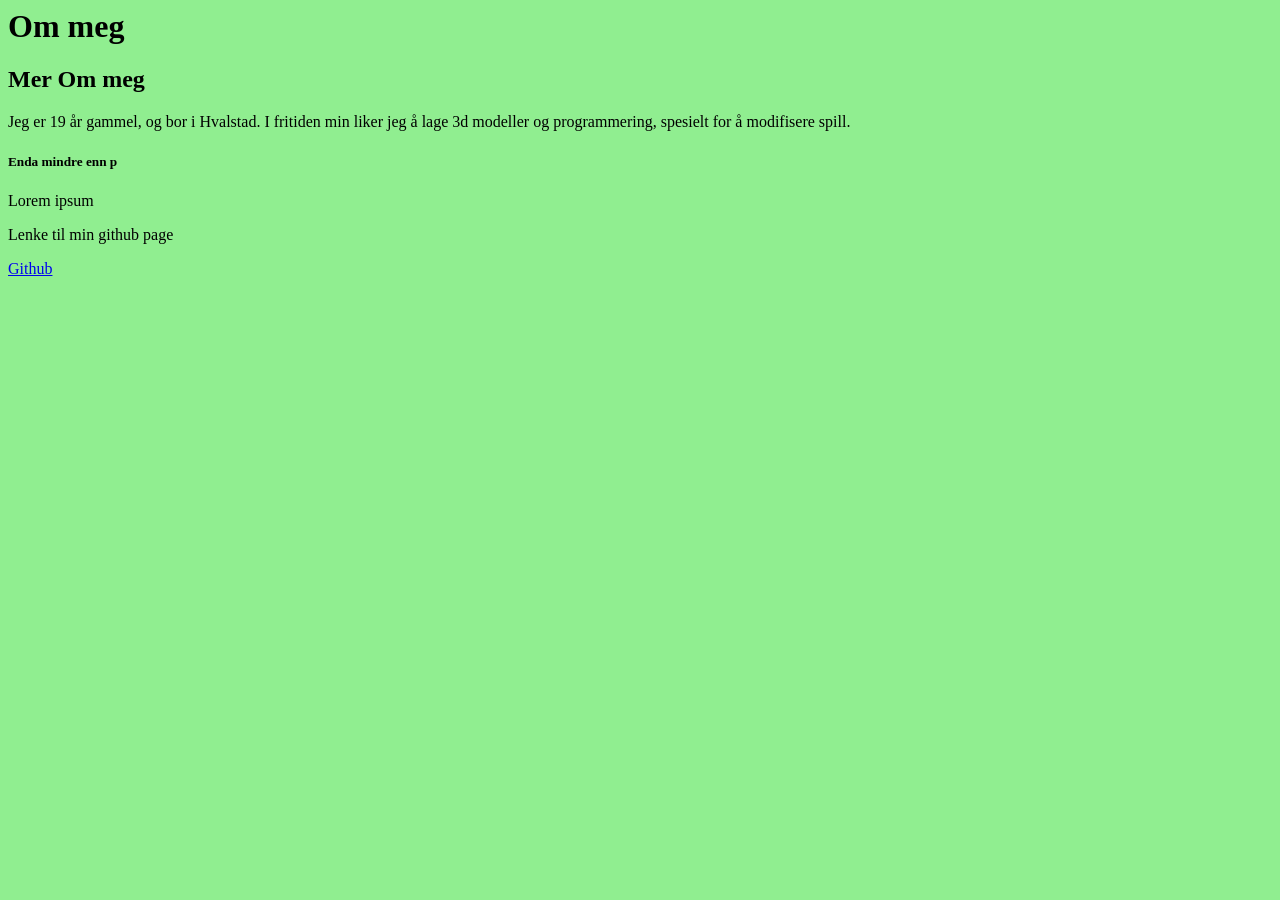
<file: Html/index.html>
<html lang="nb">
  <head>
    <meta charset="UTF-8" />
    <meta name="viewport" content="width=device-width, initial-scale=1.0" />
    <title>Om Sebastian Qvam</title>
  </head>

  <body bgcolor="lightgreen">
    <h1>Om meg</h1>
    <h2>Mer Om meg</h2>
    <p>
      Jeg er 19 år gammel, og bor i Hvalstad. I fritiden min liker jeg å lage 3d
      modeller og programmering, spesielt for å modifisere spill.
    </p>
    <h5>Enda mindre enn p</h5>
    <p>
      Lorem ipsum 
    </p>

    <p>Lenke til min github page</p>
    <a href="https://github.com/Sebastianvti">Github</a>
    
  </body>
</html>
</file>
